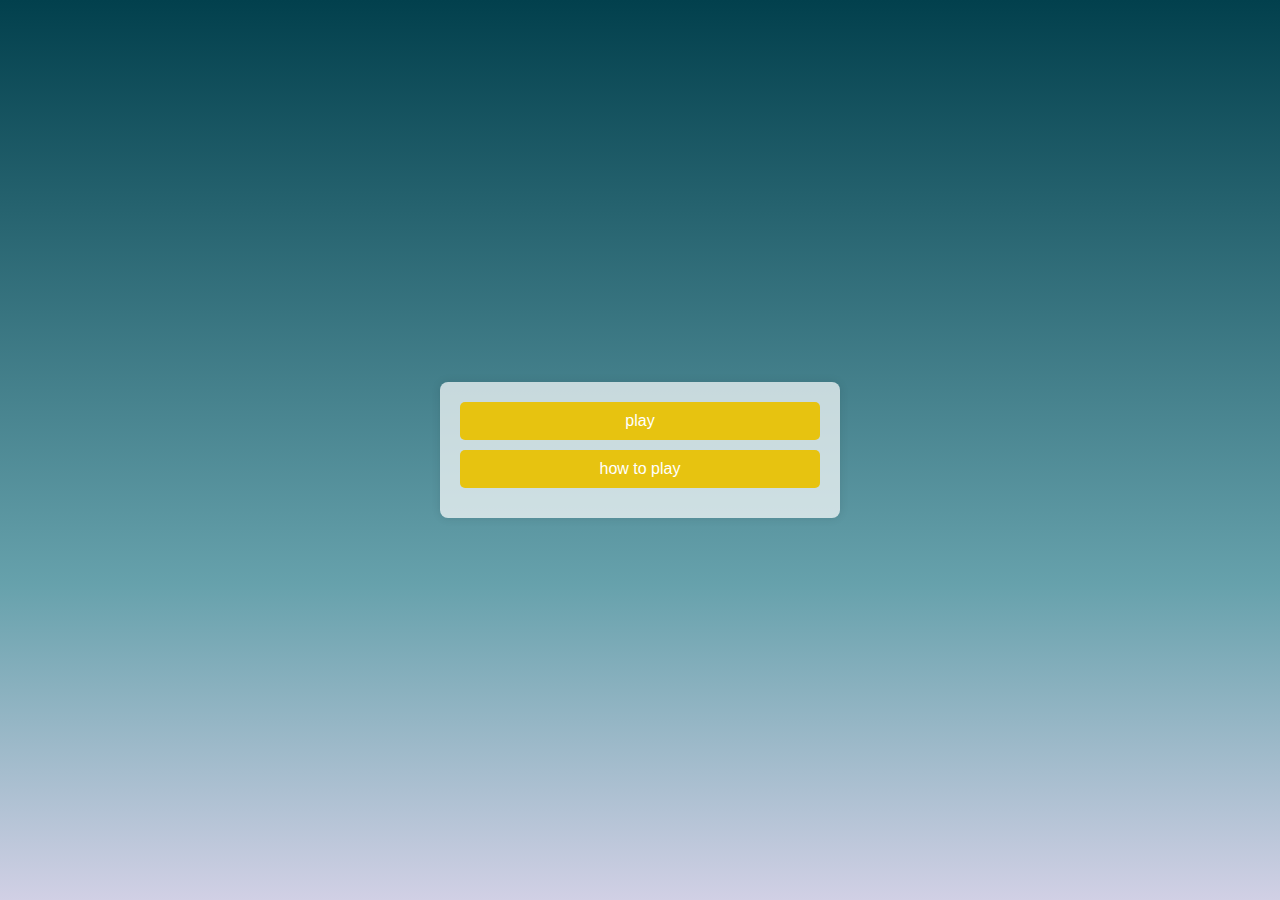
<file: index.html>
<!DOCTYPE html>
<html lang="en">
<head>
    <meta charset="UTF-8">
    <meta name="viewport" content="width=device-width, initial-scale=1.0">
    <title>Document</title>
    <link rel="stylesheet" href="style.css">
</head>
<body>
    <!-- <header class="head">
       <img src="./images/LOGO.webp" class="image">
       <img src="/images/crownn.png" class="image1">
  </header> -->
  <div class="buttonn">
    <a href="home.html"   class ="playbtn">play</a>
    <a href="howplay.html"  class="playbtn">how to play</a>
    
  </div>
  

</body>
</html>
</file>
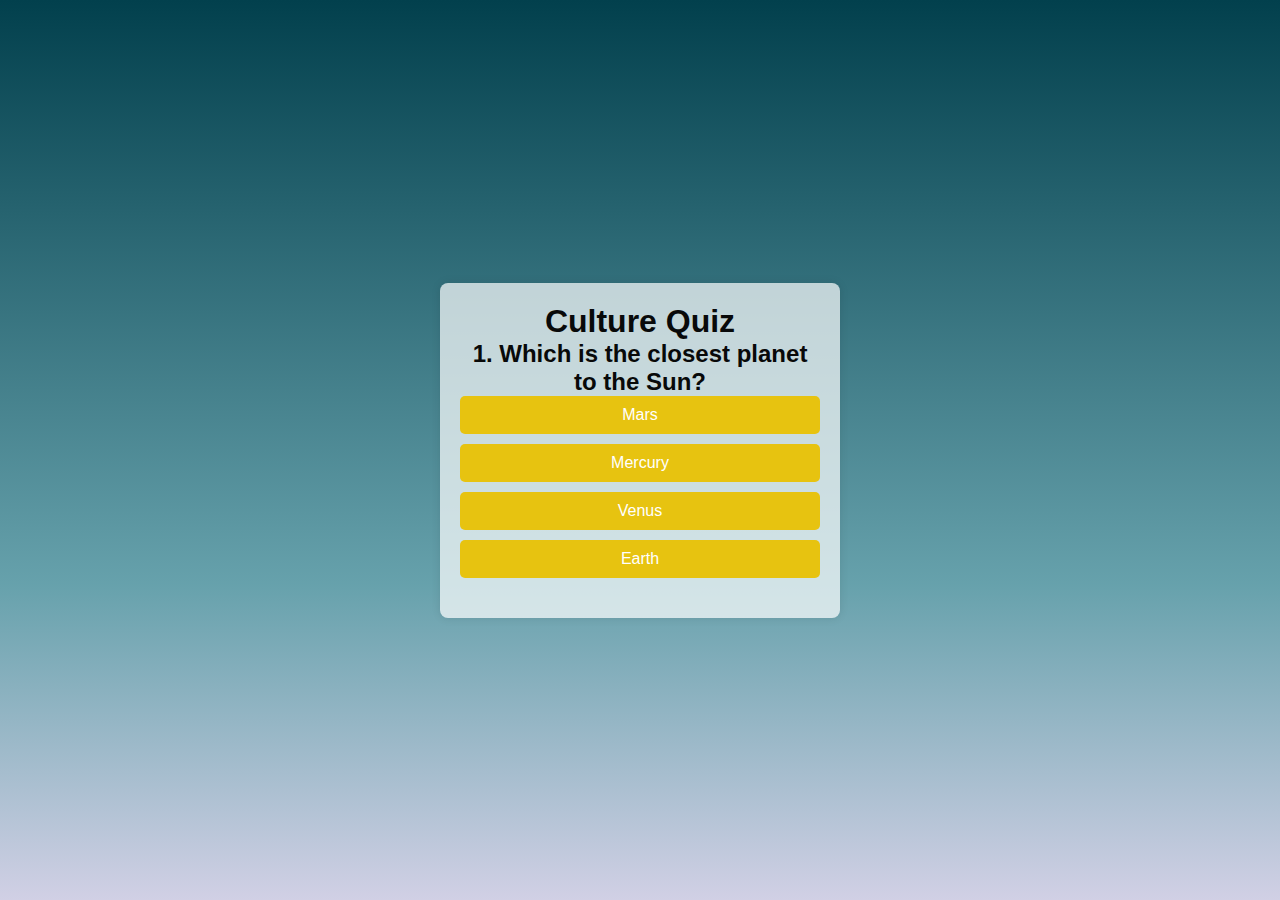
<file: home.html>
<!DOCTYPE html>
<html lang="en">
<head>
    <meta charset="UTF-8">
    <meta name="viewport" content="width=device-width, initial-scale=1.0">
    <title>Document</title>
    <link rel="stylesheet" href="style.css">
</head>
<body>
    
    <div class="APP">
        <h1>Culture Quiz</h1>
        <div class="quiz">
            <h2 id="question">Questions</h2>
            <div id="answer_buttons">
                <button class="btn">Answer 1</button>
                <button class="btn">Answer 2</button>
                <button class="btn">Answer 3</button>
            </div>
            <button id="next_btn">Next</button>
        </div>
    </div>
    <script src="script.js"></script>
</body>
</html>
</file>
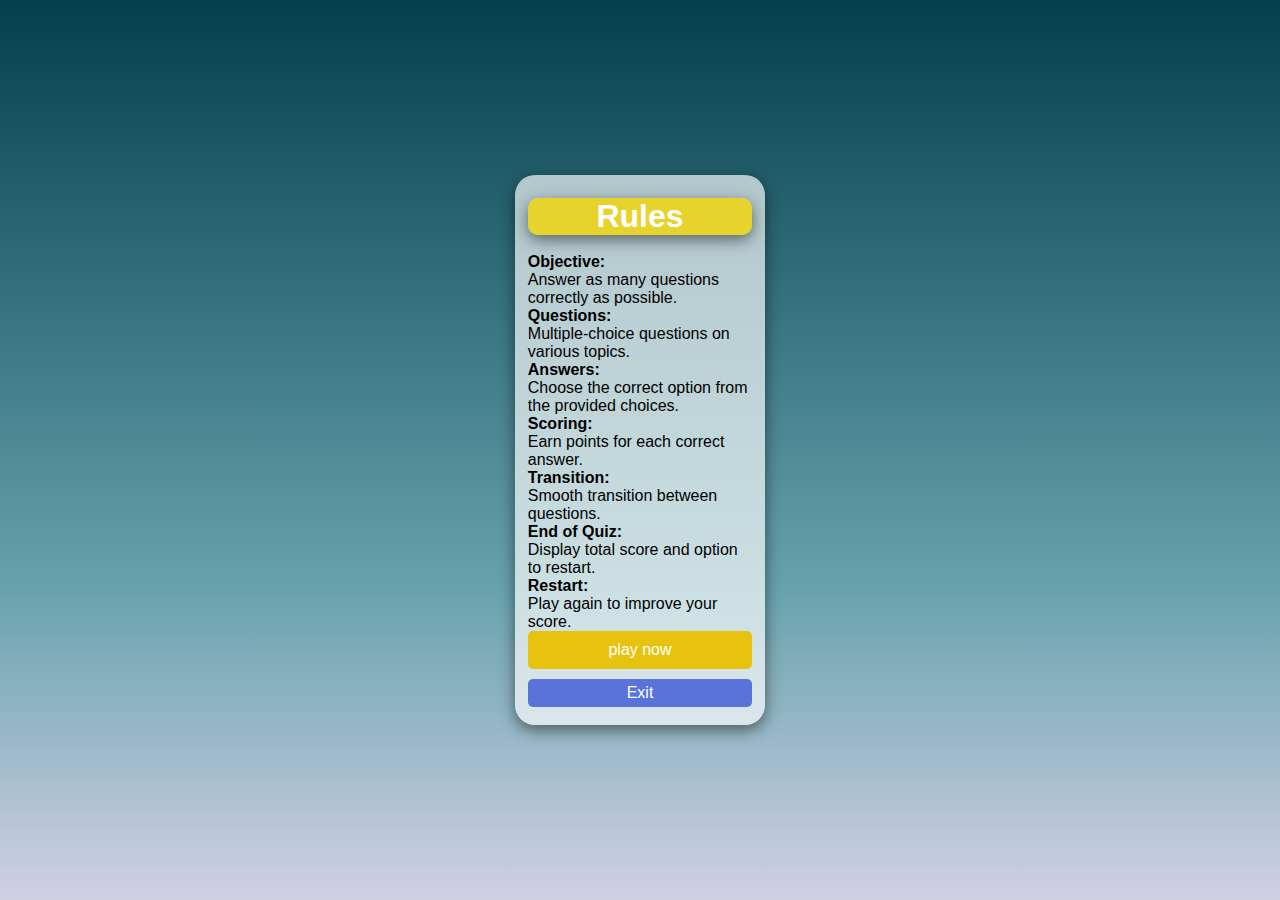
<file: howplay.html>
<!DOCTYPE html>
<html lang="en">
<head>
    <meta charset="UTF-8">
    <meta name="viewport" content="width=device-width, initial-scale=1.0">
    <title>Document</title>
    <link rel="stylesheet" href="style.css">
</head>
<body>
         <div class="rulediv">
            <h1 class="iconrule">Rules</h1><br>
            <h4>Objective:</h4> Answer as many questions correctly as possible.
            <h4>Questions:</h4> Multiple-choice questions on various topics.
            <h4>Answers:</h4> Choose the correct option from the provided choices.
            <h4>Scoring:</h4> Earn points for each correct answer.
            <h4>Transition:</h4> Smooth transition between questions.
            <h4>End of Quiz:</h4> Display total score and option to restart.
            <h4>Restart:</h4> Play again to improve your score.
            <div class="play"><a href="home.html"  class ="playbtn">play now</a>
                <a href="index.html" id="Exist">Exit</a>
            </div>
            
        </div>
</body>
</html>
</file>
<file: style.css>
* {
    margin: 0;
    padding: 0; 
    box-sizing: border-box;
}

body {
    font-family: Arial, sans-serif;
   /* background-image: url(./images/fcrown.jpg); */
   background: rgb(209,208,229);
   background: linear-gradient(0deg, rgba(209,208,229,1) 0%, rgba(9,104,121,0.6196603641456583) 35%, rgba(2,64,77,1) 100%);
   background-size: 100%;
    height: 100vh;
    display: flex;
    justify-content: center;
    align-items: center;
}

.head {
    display: flex;
    flex-direction: column;
    align-items: center;
}

/* Quiz style */
.APP {
    background-color: rgba(255, 255, 255, 0.7);
    border-radius: 8px;
    box-shadow: 0 0 10px rgba(0, 0, 0, 0.1);
    padding: 20px;
    width: 400px;
    
}

h1, h2 {
    text-align: center;
    color: #080909;
}

.quiz {
    margin-bottom: 20px;
}

.btn {
    display: block;
    width: 100%;
    padding: 10px 0;
    margin-bottom: 10px;
    font-size: 16px;
    text-align: center;
    background-color: #e7c310;
    color: #fff;
    border: none;
    border-radius: 5px;
    cursor: pointer;
    transition: background-color 0.3s ease;
}

.btn:hover {
    background-color: #f4c700;
}

.correct {
    background-color: #15ac4f ;
}

.incorrect {
    background-color: #f44336 ;
}

#next_btn, #next-btn {
    display: none;
    width: 100%;
    padding: 10px 0;
    font-size: 16px;
    text-align: center;
    background-color: #008CBA;
    color: #fff;
    border: none;
    border-radius: 5px;
    cursor: pointer;
    transition: background-color 0.3s ease;
}

#next_btn:hover, #next-btn:hover {
    background-color: #007a9b;
}

/* Other styles */

.image {
    width: 15%;
    height: auto;
    margin-right: 5%;
}

.image1 {
    width: 15%;
    height: auto;  
}

.buttonn {
    display: flex;
    flex-direction: column;
    background-color: rgba(255, 255, 255, 0.7);
    border-radius: 8px;
    box-shadow: 0 0 10px rgba(0, 0, 0, 0.1);
    padding: 20px;
    width: 400px;
}

.playbtn {
    text-decoration: none;
    display: block;
    width: 100%;
    padding: 10px 0;
    margin-bottom: 10px;
    font-size: 16px;
    text-align: center;
    background-color: #e7c310;
    color: #fff;
    border: none;
    border-radius: 5px;
    cursor: pointer;
}

#Exit {
    
    display: block;
    width: 100%;
    padding: 10px 0;
    margin-bottom: 10px;
    font-size: 16px;
    text-align: center;
    background-color: #5973da;
    color: #fff;
    border: none;
    border-radius: 5px;
    cursor: pointer;
    
}
#Exist{
    display: block;
    width: 100%;
    padding: 5px ;
    font-size: 16px;
    text-align: center;
    background-color: #5973da;
    color: #fff;
    border: none;
    border-radius: 5px;
    cursor: pointer;
    text-decoration: none;

    
}

/* Rule style */
/* .rules {
    display: flex;
    flex-direction: column;
    align-items: center;
} */

.iconrule {
    background: rgba(234, 213, 31, 0.918);
    box-shadow: 0 5px 15px rgba(0,0 ,0 ,.5);
    border-radius: 10px;
    text-align: center;
    margin-top: 10px;
    color: white;
}

.rulediv {
    background: rgba(255, 255, 255, 0.658);
    box-shadow: 0 5px 15px rgba(0,0 ,0 ,.5);
    border-radius: 20px;
    width: 250px;
    height: 550px;
    padding: 1%;
}


@media all and (max-width:768px) {
    .buttonn {
        margin-left: 6%;
        width: 40%;
        margin-top: 10%;
    }

    .Exit {
        margin-left: 80%;
        margin-top: 25%;
        margin-right: 2%;
    }

    #question_div {
        margin-left: 5%;
        width: 90%;
        padding: 1%;
        margin-top: 10%;
    }

    .rulediv {
        width: 90%;
    }

    .image {
        width: 30%;
        height: auto;
        margin-top: 5%;
        margin-left: 10%;
    }

    .image1 {
        width: 30%;
        height: auto;  
        margin-left: 10%;
    }
}
</file>
